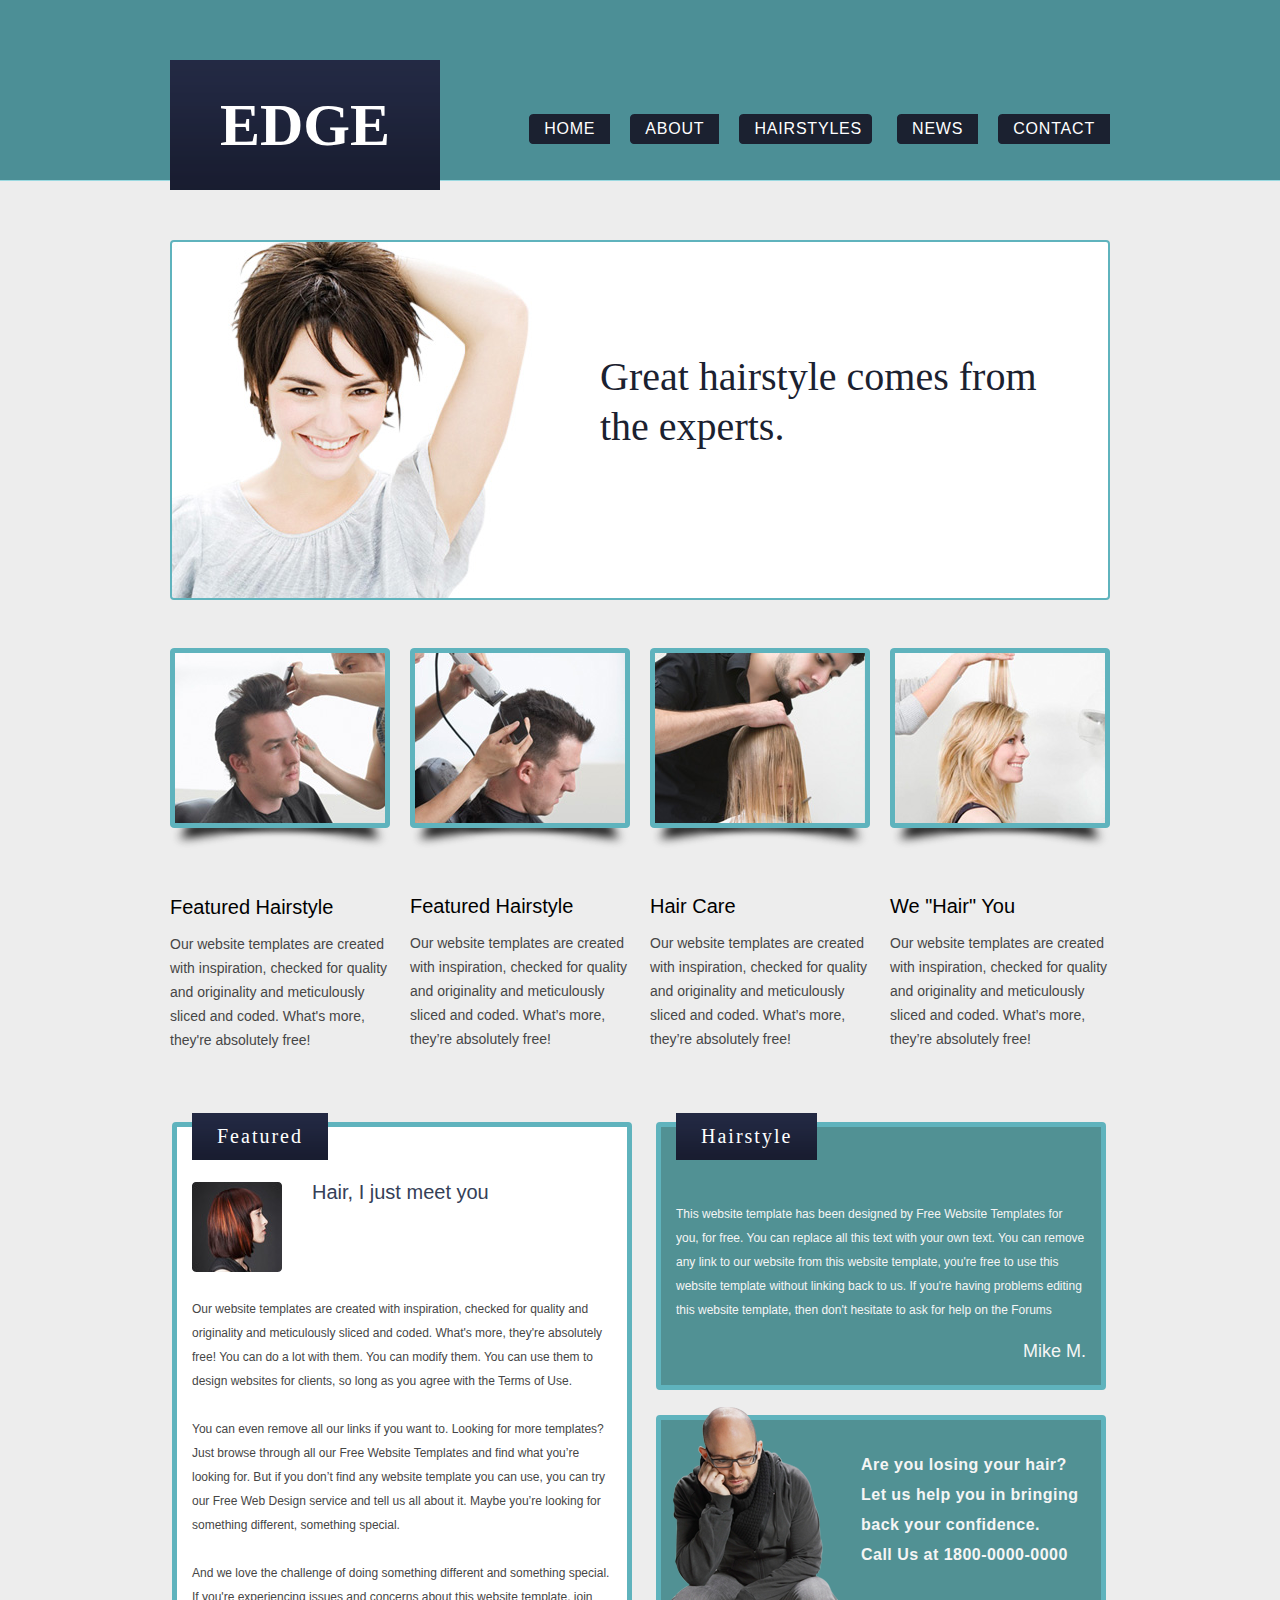
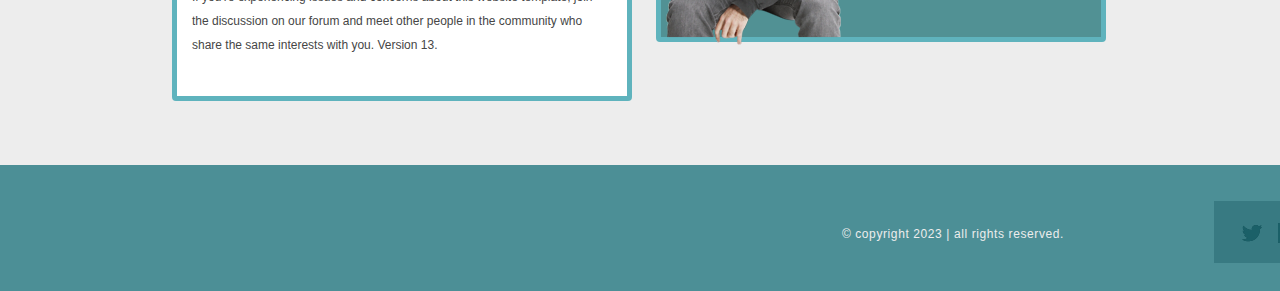
<file: html/index.html>
<!DOCTYPE html>
<html lang="en">

<head>
	<meta charset="UTF-8">
	<meta name="viewport" content="width=device-width, initial-scale=1.0">
	<title>assignment</title>
	<link rel="stylesheet" href="../style/style.css">
	
	

</head>
<body>


	<!-- ---------------------  header section ------- -->
	<div class="header">
		<div class="section">
			<div class="logo">
				<a href="index.html"><b>Edge</b></a>
			</div>
			<ul>
				<li class="selected">
					<a href="index.html">Home</a>
				</li>
				<li>
					<a href="about.html"> About</a>
				</li>
				<li>
					<a href="hairstyles.html">Hairstyles</a>
				</li>
				<li>
					<a href="news.html">News</a>
				</li>
				<li>
					<a href="contact.html"> Contact</a>
				</li>
			</ul>
		</div>

		
<!-- ---------------------article section in header section------------- -->


		<div class="article">
			<img src="../images/great-hairstyle.jpg" alt="">
			<h1>Great hairstyle comes from the experts.</h1>
		</div>
	</div>


	<!-- ----------------body part start -------- -->

	<div class="body">
	
		<ul>
			<li>
				<a href="hairstyles.html">
					<img src="../images/hairstyle17.jpg" alt=" hairstyle">
				</a>
				<b>featured hairstyle</b>
				<p>
					Our website templates are created with inspiration, checked for quality and originality and meticulously sliced and coded. What's more, they're absolutely free!
				</p>
			</li>
			<li>
				<a href="hairstyle.html"><img src="../images/hairstyle18.jpg" alt="hairstyl"></a>
				<b>featured hairstyle</b>
				<p>
					Our website templates are created with inspiration, checked for quality and originality and meticulously sliced and coded. What’s more, they’re absolutely free!
				</p>
			</li>
			<li>
				<a href="hairstyle.html"><img src="../images/hairstyle19.jpg" alt="hairstyle"></a>
				<b>hair care</b>
				<p>
					Our website templates are created with inspiration, checked for quality and originality and meticulously sliced and coded. What’s more, they’re absolutely free!
				</p>
			</li>
			<li>
				<a href="hairstyle.html"><img src="../images/hairstyle20.jpg" alt="hairstyle"></a>
				<b>we "hair" you</b>
				<p>
					Our website templates are created with inspiration, checked for quality and originality and meticulously sliced and coded. What’s more, they’re absolutely free!
				</p>
			</li>
		</ul>






    <div>
		<!-- featured part start from here ----------------------------- -->
		<div class="featured">
			<h2>Featured</h2>
			<img src="../images/featured.jpg" alt="featured">
			<h3>Hair, I just meet you</h3>
			<p>
				Our website templates are created with inspiration, checked for quality and originality and meticulously sliced and coded. What's more, they're absolutely free! You can do a lot with them. You can modify them. You can use them to design websites for clients, so long as you agree with the Terms of Use.
			</p>
			<p>
				You can even remove all our links if you want to. Looking for more templates? Just browse through all our Free Website Templates and find what you’re looking for. But if you don’t find any website template you can use, you can try our Free Web Design service and tell us all about it. Maybe you’re looking for something different, something special.
			</p>
			<p>
				And we love the challenge of doing something different and something special. If you're experiencing issues and concerns about this website template, join the discussion on our forum and meet other people in the community who share the same interests with you. Version 13.
			</p>
		</div>

		

<!-- section part start from here ......................................... -->
		<div class="section">
			<!-- article part start from here ----------------------------------------- -->
			<div class="article">
				<h2>hairstyle</h2>
					<p>
						This website template has been designed by Free Website Templates for you, for free. You can replace all this text with your own text. You can remove any link to our website from this website template, you're free to use this website template without linking back to us. If you're having problems editing this website template, then don't hesitate to ask for help on the Forums
					</p>
					<a href="#">Mike M.</a>
			</div>
			<!-- article part start from here ----------------------------------------- -->


         <!-- -------------------------newsletter part start from here -------------------- -->
			<div class="newsletter">
				<img src="../images/skinhead.png" alt="skinhead">
				<p>
					Are you losing your hair? Let us help you in bringing back your confidence. <span>Call Us at 1800-0000-0000</span>
				</p>
			</div>
			<!-- -------------------------newsletter part start from here -------------------- -->


		</div>
<!-- section part start from here ......................................... -->


	</div>
	<!-- end of featured part  -------------------------------- -->

	</div>
	<!-- ends of body part------------------------ -->


<!-- ----------------------------------------------footer part start from here -------- -->

	<div class="footer">
		<div>
			<div class="connect">
				<a href="http://freewebsitetemplates.com/go/twitter/" class="twitter">twitter</a>
				<a href="http://freewebsitetemplates.com/go/facebook/" class="facebook">facebook</a>
				<a href="http://freewebsitetemplates.com/go/googleplus/" class="googleplus">googleplus</a>
				<a href="http://pinterest.com/fwtemplates/" class="pinterest">pinterest</a>
			</div>
			<p>
				&copy; copyright 2023 | all rights reserved.
			</p>
		</div>
	</div>
</body>
</html>
</file>
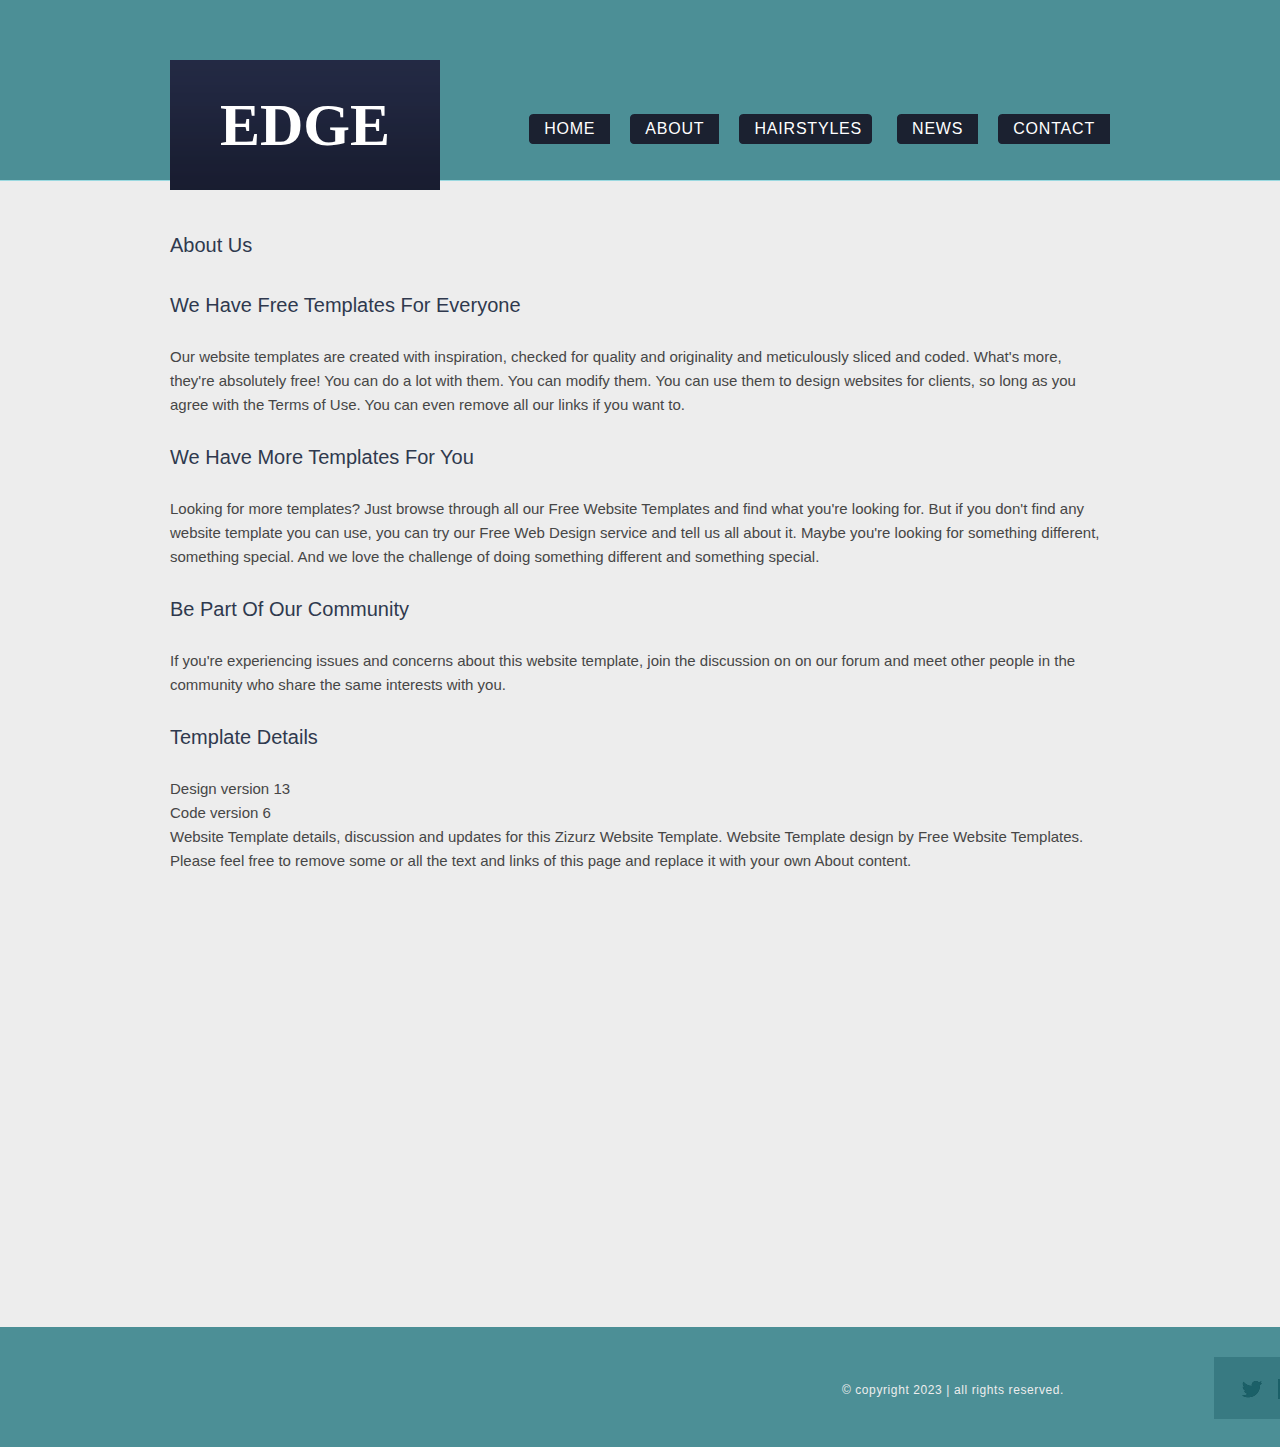
<file: html/about.html>
<!DOCTYPE html>
<html lang="en">
<head>

	<meta charset="UTF-8">
	<meta name="viewport" content="width=device-width, initial-scale=1.0">
	<title>About </title>
	<link rel="stylesheet" href="../style/style.css" type="text/css">

</head>
<body>
	
<!-- ------------------------------header section ------------------- -->
	<div class="header">
		<div class="section">
			<div class="logo">
				<a href="index.html"><b>Edge</b></a>
			</div>
			<ul>
				<li class="selected">
					<a href="index.html">Home</a>
				</li>
				<li>
					<a href="about.html"> About</a>
				</li>
				<li>
					<a href="hairstyles.html">Hairstyles</a>
				</li>
				<li>
					<a href="news.html">News</a>
				</li>
				<li>
					<a href="contact.html"> Contact</a>
				</li>
			</ul>
		</div>
	</div>

<!-- ----------------------------body section -------------------------------------- -->

	<div class="body">
			<h3>About us </h3>
			<b>We Have Free Templates for Everyone</b>
			<p>
				Our website templates are created with inspiration, checked for quality and originality and meticulously sliced and coded. What's more, they're absolutely free! You can do a lot with them. You can modify them. You can use them to design websites for clients, so long as you agree with the Terms of Use. You can even remove all our links if you want to.
			</p>
			<b>We Have More Templates for You</b>
			<p>
				Looking for more templates? Just browse through all our Free Website Templates and find what you're looking for. But if you don't find any website template you can use, you can try our Free Web Design service and tell us all about it. Maybe you're looking for something different, something special. And we love the challenge of doing something different and something special.
			</p>
			<b>Be Part of Our Community</b>
			<p>
				If you're experiencing issues and concerns about this website template, join the discussion on on our forum and meet other people in the community who share the same interests with you.
			</p>
			<b>Template details</b>
			<p>
				Design version 13<br>Code version 6<br>Website Template details, discussion and updates for this Zizurz Website Template. Website Template design by Free Website Templates. Please feel free to remove some or all the text and links of this page and replace it with your own About content.
			</p>
	</div>

<!-- ---------------------------------footer section----------------------------------------- -->

		<div class="footer">
			<div>
				<div class="connect">
					<a href="http://freewebsitetemplates.com/go/twitter/" class="twitter">twitter</a>
					<a href="http://freewebsitetemplates.com/go/facebook/" class="facebook">facebook</a>
					<a href="http://freewebsitetemplates.com/go/googleplus/" class="googleplus">googleplus</a>
					<a href="http://pinterest.com/fwtemplates/" class="pinterest">pinterest</a>
				</div>
				<p>
					&copy; copyright 2023 | all rights reserved.
				</p>
			</div>
		</div>




</body>
</html>
</file>
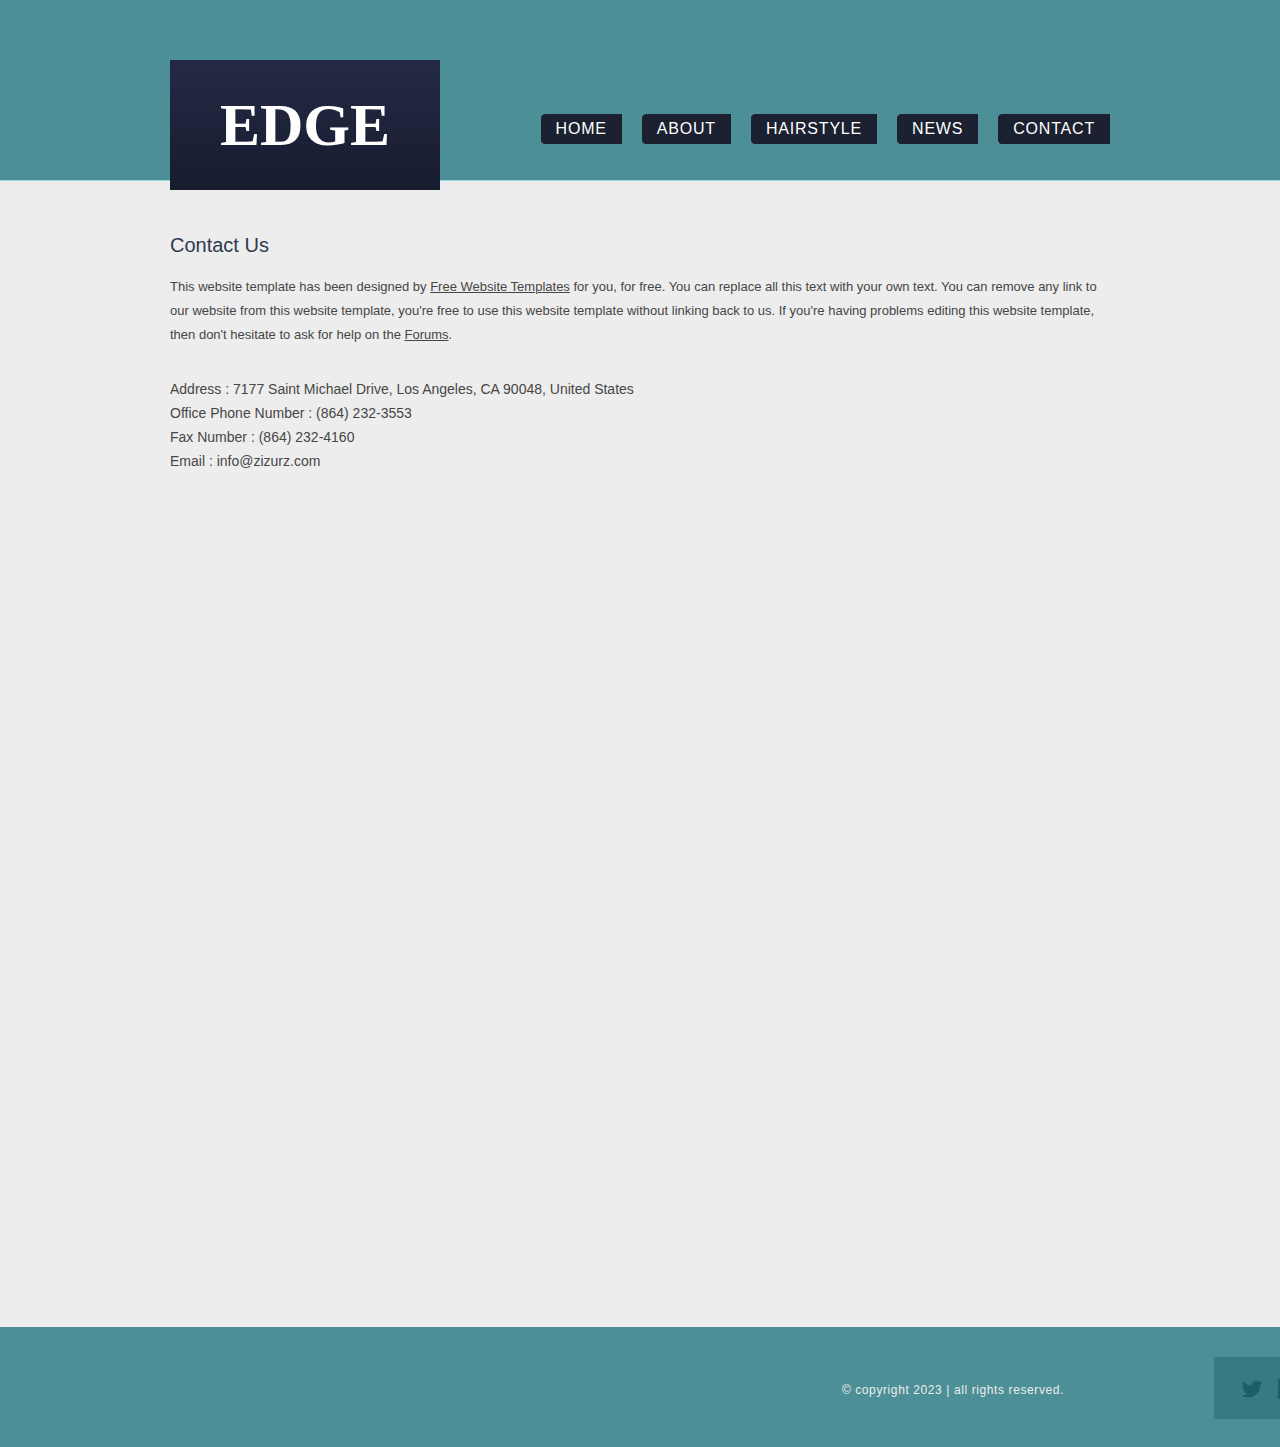
<file: html/contact.html>
<!DOCTYPE html>
<html lang="en">
<head>
	<meta charset="UTF-8">
	<meta name="viewport" content="width=device-width, initial-scale=1.0">
	<title>contact</title>
	<link rel="stylesheet" href="../style/style.css" type="text/css">
</head>
<body>

	<div class="header">
		<div class="section">
			<div class="logo">
				<a href="../html/index.html">Edge</a>
			</div>
			<ul>
				<li>
					<a href="../html/index.html">HOME</a>
				</li>
				<li>
					<a href="../html/about.html">ABOUT</a>
				</li>
				<li>
					<a href="../html/hairstyles.html">HAIRSTYLE</a>
				</li>
				<li class="selected">
					<a href="../html/news.html">NEWS</a>
				</li>
				<li>
					<a href="../html/contact.html">CONTACT</a>
				</li>
			</ul>
		</div>
	</div>


	

	<div class="body">
		<div class="article">
			<h3>contact us</h3>
			<p>
				This website template has been designed by <a href="http://www.freewebsitetemplates.com/">Free Website Templates</a> for you, for free. You can replace all this text with your own text. You can remove any link to our website from this website template, you're free to use this website template without linking back to us. If you're having problems editing this website template, then don't hesitate to ask for help on the <a href="http://www.freewebsitetemplates.com/forums/">Forums</a>.
			</p>
			<ul>
				<li>
					<span>Address :</span> 7177 Saint Michael Drive, Los Angeles, CA 90048, United States
				</li>
				<li>
					<span>Office Phone Number :</span> (864) 232-3553
				</li>
				<li>
					<span>Fax Number :</span> (864) 232-4160
				</li>
				<li>
					<span>Email :</span> <a href="http://www.freewebsitetemplates.com/misc/contact">info@zizurz.com</a>
				</li>
			</ul>
		</div>
	</div>

	

	<div class="footer">
		<div>
			<div class="connect">
				<a href="http://freewebsitetemplates.com/go/twitter/" class="twitter">twitter</a>
				<a href="http://freewebsitetemplates.com/go/facebook/" class="facebook">facebook</a>
				<a href="http://freewebsitetemplates.com/go/googleplus/" class="googleplus">googleplus</a>
				<a href="http://pinterest.com/fwtemplates/" class="pinterest">pinterest</a>
			</div>
			<p>
				&copy; copyright 2023 | all rights reserved.
			</p>
		</div>
	</div>

</body>
</html>
</file>
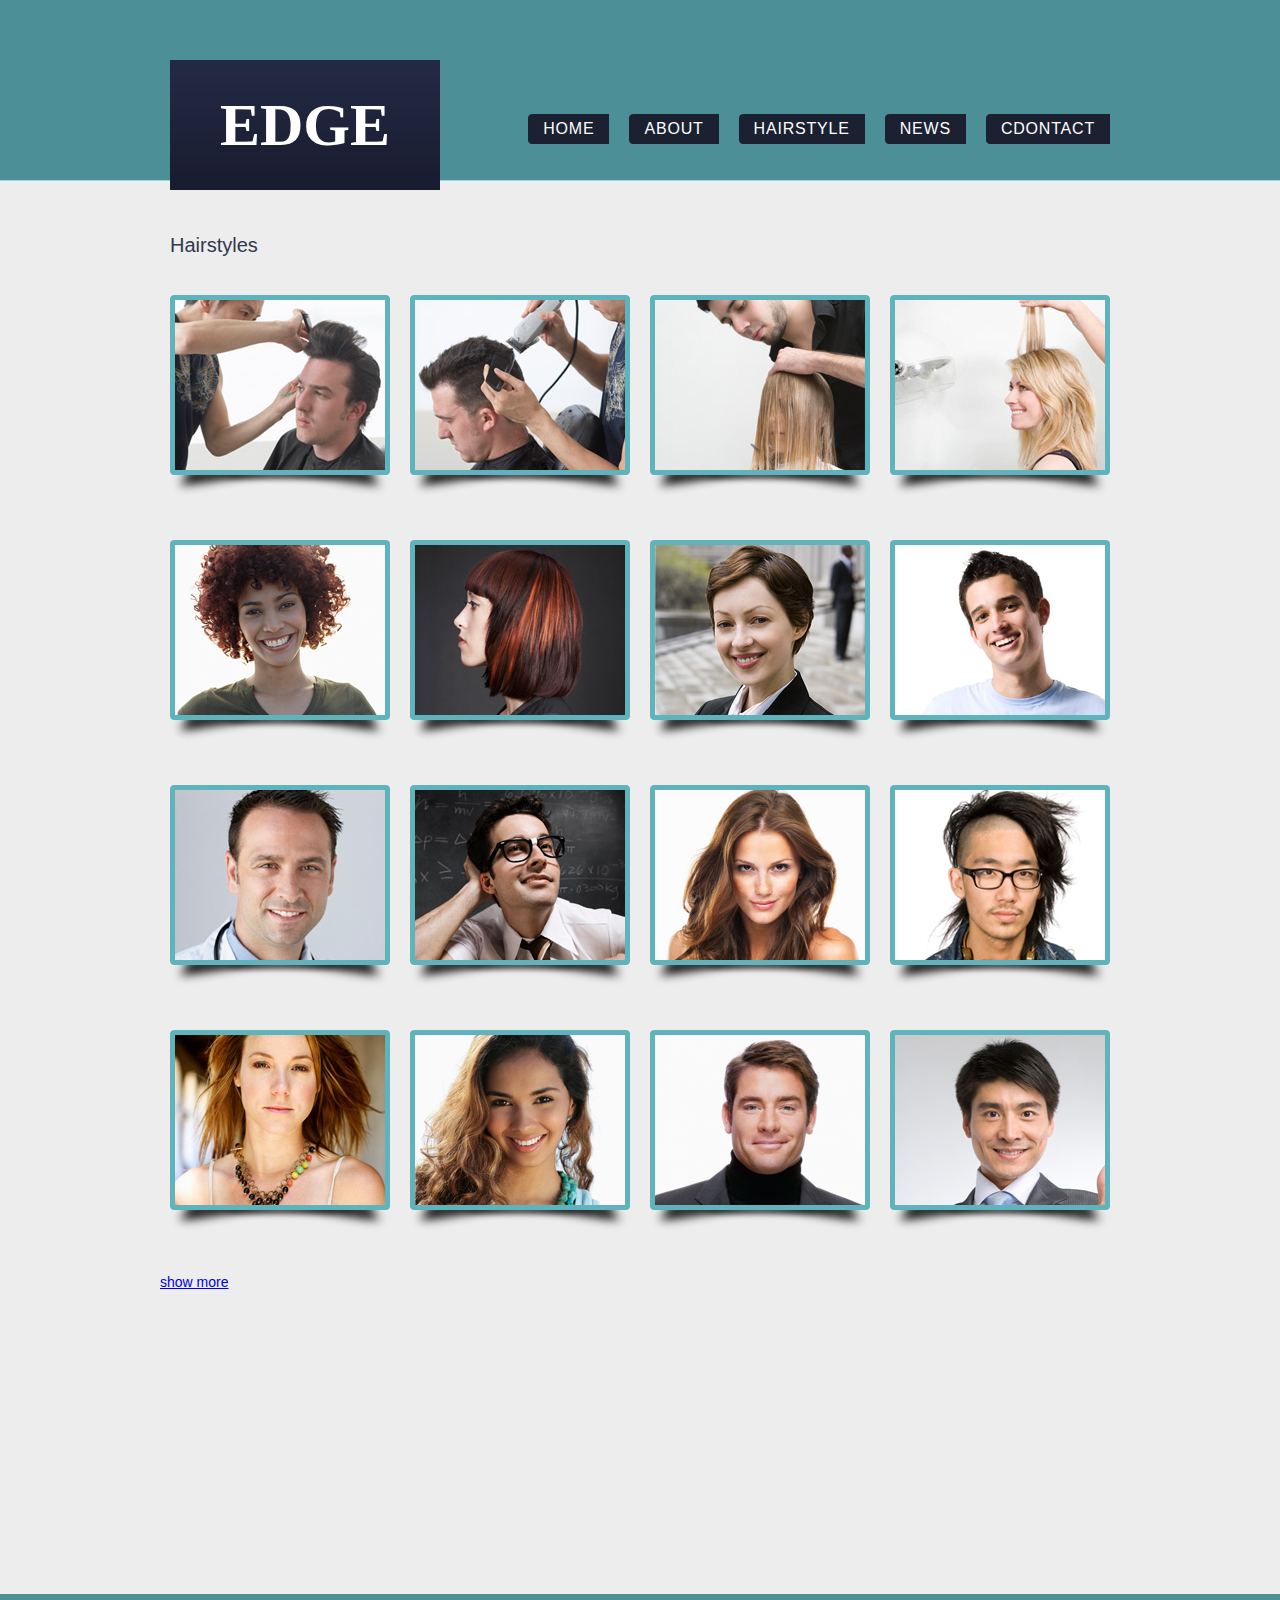
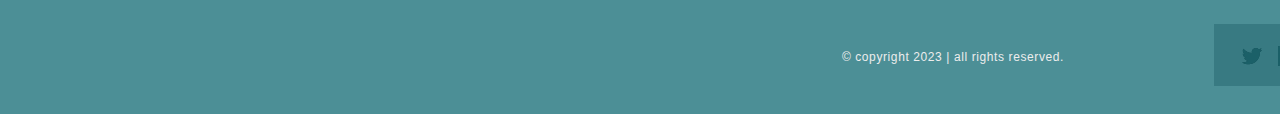
<file: html/hairstyles.html>
<!DOCTYPE HTML>
<!-- Website Template by freewebsitetemplates.com -->
<html>
<head>
	<meta charset="UTF-8">
	<title>Hairstyle</title>
	<link rel="stylesheet" href="../style/style.css" type="text/css">
</head>
<body>
	<div class="header">
		<div class="section">
			<div class="logo">
				<a href="../html/index.html">Edge</a>
			</div>
			<ul>
				

				<li>
					<a href="../html/index.html">HOME</a>
				</li>
				<li>
					<a href="../html/about.html">ABOUT</a>
				</li>
				<li class="selected">
					<a href="../html/hairstyles.html">HAIRSTYLE</a>
				</li>
				<li>
					<a href="../html/news.html">NEWS</a>
				</li>
				<li>
					<a href="../html/contact.html">CDONTACT</a>
				</li>
			</ul>
		</div>
	</div>
	<div class="body">
		<h3>hairstyles</h3>
		<ul>
			<li>
				<a href="#"><img src="../images/hairstyle1.jpg" alt="hairstyle1"></a>
			</li>
			<li>
				<a href="#"><img src="../images/hairstyle2.jpg" alt="hairstyle2"></a>
			</li>
			<li>
				<a href="#"><img src="../images/hairstyle3.jpg" alt="hairstyle3"></a>
			</li>
			<li>
				<a href="#"><img src="../images/hairstyle4.jpg" alt="hairstyle4"></a>
			</li>
			<li>
				<a href="#"><img src="../images/hairstyle5.jpg" alt="hairstyle5"></a>
			</li>
			<li>
				<a href="#"><img src="../images/hairstyle6.jpg" alt="hairstyle6"></a>
			</li>
			<li>
				<a href="#"><img src="../images/hairstyle7.jpg" alt="hairstyle7"></a>
			</li>
			<li>
				<a href="#"><img src="../images/hairstyle8.jpg" alt="hairstyle8"></a>
			</li>
			<li>
				<a href="#"><img src="../images/hairstyle9.jpg" alt="hairstyle9"></a>
			</li>
			<li>
				<a href="#"><img src="../images/hairstyle10.jpg" alt="hairstyle10"></a>
			</li>
			<li>
				<a href="#"><img src="../images/hairstyle11.jpg" alt="hairstyle11"></a>
			</li>
			<li>
				<a href="#"><img src="../images/hairstyle12.jpg" alt="hairstyle12"></a>
			</li>
			<li>
				<a href="#"><img src="../images/hairstyle13.jpg" alt="hairstyle13"></a>
			</li>
			<li>
				<a href="#"><img src="../images/hairstyle14.jpg" alt="hairstyle14"></a>
			</li>
			<li>
				<a href="#"><img src="../images/hairstyle15.jpg" alt="hairstyle15"></a>
			</li>
			<li>
				<a href="#"><img src="../images/hairstyle16.jpg" alt="hairstyle16"></a>
			</li>
		</ul>

<!-- ------------------------------------------more class here ------------ -->
		<a href="#" class="more">show more</a>
	</div>


<!-- -------------------------------footer start from here -------------- -->
	<div class="footer">
		<div>
			<div class="connect">
				<a href="http://freewebsitetemplates.com/go/twitter/" class="twitter">twitter</a>
				<a href="http://freewebsitetemplates.com/go/facebook/" class="facebook">facebook</a>
				<a href="http://freewebsitetemplates.com/go/googleplus/" class="googleplus">googleplus</a>
				<a href="http://pinterest.com/fwtemplates/" class="pinterest">pinterest</a>
			</div>
			<p>
				&copy; copyright 2023 | all rights reserved.
			</p>
		</div>
	</div>
</body>
</html>
</file>
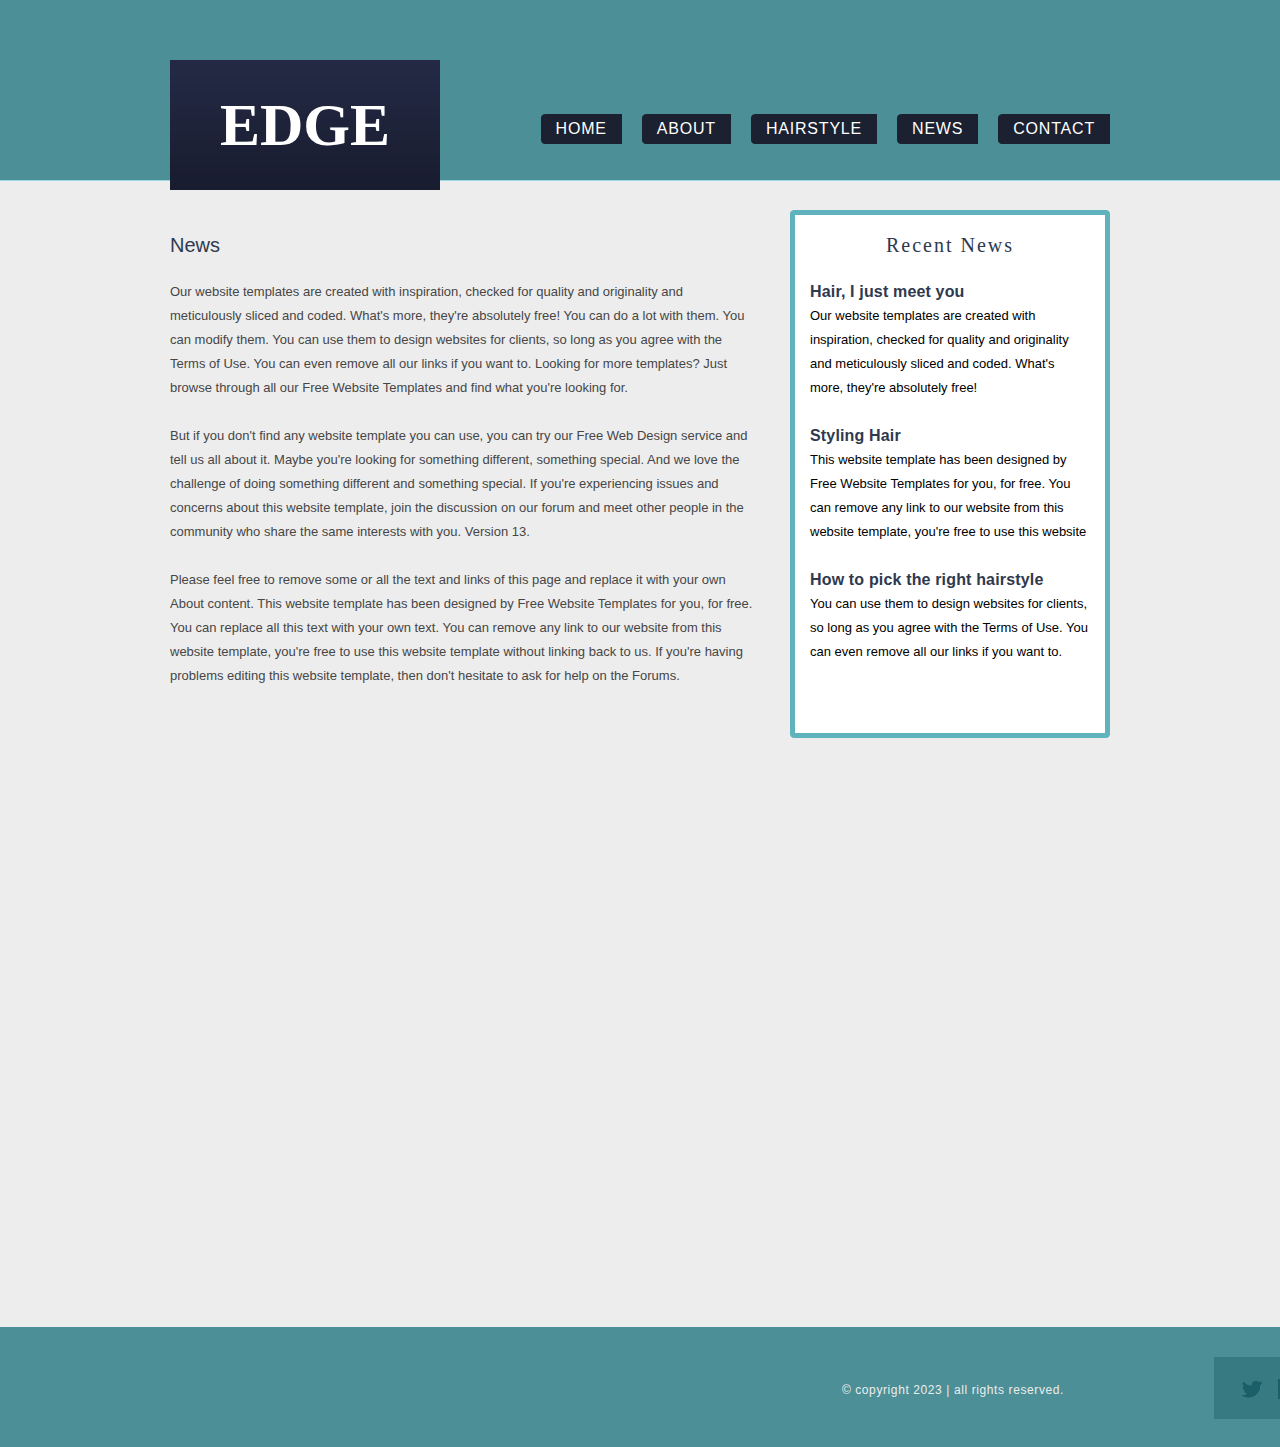
<file: html/news.html>
<!DOCTYPE html>
<html lang="en">
<head>
	<meta charset="UTF-8">
	<meta name="viewport" content="width=device-width, initial-scale=1.0">
	<title>NEWS</title>
	<link rel="stylesheet" href="../style/style.css" type="text/css">
</head>
<body>
	


	<div class="header">
		<div class="section">
			<div class="logo">
				<a href="../html/index.html">Edge</a>
			</div>
			<ul>
				<li>
					<a href="../html/index.html">HOME</a>
				</li>
				<li>
					<a href="../html/about.html">ABOUT</a>
				</li>
				<li>
					<a href="../html/hairstyles.html">HAIRSTYLE</a>
				</li>
				<li class="selected">
					<a href="../html/news.html">NEWS</a>
				</li>
				<li>
					<a href="../html/contact.html">CONTACT</a>
				</li>
			</ul>
		</div>
	</div>



	<div class="body">





		<div class="blog">



			<div class="content">
				<h3>news</h3>
				<p>
					Our website templates are created with inspiration, checked for quality and originality and meticulously sliced and coded. What's more, they're absolutely free! You can do a lot with them. You can modify them. You can use them to design websites for clients, so long as you agree with the Terms of Use. You can even remove all our links if you want to. Looking for more templates? Just browse through all our Free Website Templates and find what you're looking for.
				</p>
				<p>
					But if you don't find any website template you can use, you can try our Free Web Design service and tell us all about it. Maybe you're looking for something different, something special. And we love the challenge of doing something different and something special. If you're experiencing issues and concerns about this website template, join the discussion on our forum and meet other people in the community who share the same interests with you. Version 13.
				</p>
				<p>
					Please feel free to remove some or all the text and links of this page and replace it with your own About content. This website template has been designed by Free Website Templates for you, for free. You can replace all this text with your own text. You can remove any link to our website from this website template, you're free to use this website template without linking back to us. If you're having problems editing this website template, then don't hesitate to ask for help on the Forums.
				</p>
			</div>


			
			<div class="sidebar">
				<h3>recent news</h3>
				<ul>
					<li>
						<span><a href="#">Hair, I just meet you</a></span>
						<p>
							Our website templates are created with inspiration, checked for quality and originality and meticulously sliced and coded. What's more, they're absolutely free!
						</p>
					</li>
					<li>
						<span><a href="#">Styling Hair</a></span>
						<p>
							This website template has been designed by Free Website Templates for you, for free. You can remove any link to our website from this website template, you're free to use this website
						</p>
					</li>
					<li>
						<span><a href="#">How to pick the right hairstyle</a></span>
						<p>
							You can use them to design websites for clients, so long as you agree with the Terms of Use. You can even remove all our links if you want to.
						</p>
					</li>
				</ul>
			</div>
		</div>
	</div>


	
	
	<div class="footer">
		<div>
			<div class="connect">
				<a href="http://freewebsitetemplates.com/go/twitter/" class="twitter">twitter</a>
				<a href="http://freewebsitetemplates.com/go/facebook/" class="facebook">facebook</a>
				<a href="http://freewebsitetemplates.com/go/googleplus/" class="googleplus">googleplus</a>
				<a href="http://pinterest.com/fwtemplates/" class="pinterest">pinterest</a>
			</div>
			<p>
				&copy; copyright 2023 | all rights reserved.
			</p>
		</div>
	</div>

</body>
</html>
</file>
<file: style/style.css>
/* ----------------------background design */

body{
	background:#ededed url(../images/bg-header.gif) repeat-x;
	line-height: 1;
	font-family: Arial, Helvetica, sans-serif;
	margin: 0;
	padding: 0;
	font-size: 14px;
}


/* ---------------------------------header section start from here ------------ */
.header{
	margin: 0 auto;
	padding: 0;
	width: 960px;
}
.header .section{
	margin: 0;
	padding: 0;
	overflow: hidden;
   
}
.header .section .logo {
	float: left;
	margin: 0;
	padding: 60px 0 0 10px;
	width: 324px;
}
.header .section .logo a {
	background: url(../images/bg-logo.png) repeat-x;
	color: #fff;
	display: block;
	font-family: 'Arimo-Bold';
	font-size: 60px;
	font-weight: bold;
	/* font-family: normal; */
	height: 130px;
	width: 270px;
	line-height: 130px;
	margin: 0;
	padding: 0;
	text-align:center;
	text-decoration: none;
	text-transform: uppercase;
}
.header .section ul{
	/* background: url(../images/bg-nav-right.gif) no-repeat; */
	display:block;
	float:right;
	margin: 0;
	overflow: hidden;
	padding: 114px 0 0;
}
.header .section ul li {
	background: url(../images/bg-nav-right.gif) no-repeat;
	display:block;
	float: left;
	list-style: none;
	margin: 0 10px;
	padding: 0;
}
.header .section ul li a {
	background: url(../images/bg-nav-left.gif) no-repeat ;
	color: #fff;
	display: block;
	font-size: 16px;
	height: 30px;
	letter-spacing: 0.05em;
	line-height: 30px;
	margin: 0;
	padding: 0 15px;
	text-align: center;
	text-decoration: none;
	text-transform: uppercase;
	/* background-color:black;
  border: 1px solid black;
  border-radius:50px; */
}
.header .section ul li a:hover {
	color: #ccc;
}





/* --------------article section in header --------------------------- */
.header .article {
	background: #fff;
	border: 2px solid #5fb3bd;
	border-radius: 4px;
	margin: 50px auto 28px;
	overflow: hidden;
	padding: 0;
	width: 936px;
}
.header .article img {
	display: block;
	float: left;
	margin: 0 50px 0 0;
	padding: 0;
}
.header .article h1 {
	color: #1b2130;
	font-family: 'ChangaOne';
	font-size: 40px;
	font-weight: normal;
	margin: 0;
	line-height: 50px;
	padding: 110px 30px 30px;
}
/* ---------------------------------end of header section */


/* --------------------------------------body part ------------------ */
.body{
	margin: 0 auto;
	min-height: 812px;
	padding: 20px 0 50px;
	width: 960px;
}
.body > ul {
	margin: 0;
	overflow: hidden;
	padding: 0;
}
.body > ul li {
	float: left;
	list-style: none;
	margin: 0 10px;
	padding: 0;
	width: 220px;
}
.body > ul li > a {
	background: url(../images/frame.png) no-repeat ;
	display: block;
	margin: 0;
	padding: 5px 5px 70px;
}
.body > ul li > a:hover {
	opacity: 0.5;
}
/* ------------------------------------------------------------------- */
.body > ul li > a img {
	display: block;
	
}
/* ---------------------------------------------------------------- */
.body > ul li b {
	color: #000;
    display: block;
    font-size: 20px;
    font-weight: normal;
    margin: 0;
    padding: 3px 0 15px;
    text-transform: capitalize;
}
.body > ul li p {
	color: #464646;
	font-size: 14px;
	line-height: 24px;
	margin: 0;
	padding: 0;
}





/* some common body css-------------------------------------------- */


.body h2 {
	background: url(../images/bg-featured.png) repeat-x;
	color: #fff;
	font-family: 'Comfortaa-Regular';
	font-size: 20px;
	font-weight: normal;
	height: 47px;
	letter-spacing: 0.1em;
	left: 15px;
	line-height: 47px;
	margin: 0;
	padding: 0 25px;
	position: absolute;
	text-transform: capitalize;
	top: -14px;
}



.body div div {
    float: left;
    margin: 70px 12px;
    padding: 0px;
}





/* -------------featured work done here---------- */
.body div .featured {
	background: #fff;
	border: 5px solid #5fb3bd;
	border-radius: 4px;
	min-height: 450px;
	padding: 45px 15px 15px;
	position: relative;
	width: 420px;
}
.body div .featured h2{
	text-align: center;
}
.body div .featured img{
	display: block;
	float: left;
	margin: 10px 30px 25px 0;
	padding: 0;
}

.body div .featured h2{
	text-align: center;
}
/* -------------all h2 in body ---------------- */


/* -------------all h3 in body ---------------- */

.body div .featured h3 {
	color: #354057;
	font-size: 20px;
	font-weight: normal;
	margin: 0;
	padding: 10px 0 0;
	text-transform: none;
}


.body div .featured p {
	clear: both;
	color: #464646;
	font-size: 12px;
	line-height: 24px;
	margin: 0 0 24px;
	padding: 0;
}
/* //////////////////////////////done feathured work here  */

.body div .section{
	width: 450px;
}
.body div .section div {
	background: #519194;
	border: 5px solid #5fb3bd;
	border-radius: 4px;
	float: none;
	margin: 0;
	padding: 0 15px;
	position: relative;
}
.body div .section .article {
	height: 183px;
	margin-bottom: 25px;
	padding: 55px 15px 20px;
	text-align: right;
}
.body div .section .article h2 {
	text-align: left;
}
.body div .section .article h2 a {
	background: url(../images/icons.png) no-repeat 0 10px;
	display: inline-block;
	height: 40px;
	margin: 0;
	padding: 0;
	text-indent: -99999px;
	width: 31px;
}
.body div .section .article p {
	color: #f5f5f5;
	font-size: 12px;
	line-height: 24px;
	margin: 0;
	padding: 20px 0px;
	text-align: left;
}
.body div .section .article p a {
	color: #f5f5f5;
	text-decoration: underline;
}
.body div .section .article > a {
	color: #f5f5f5;
	font-size: 18px;
	text-decoration: none;
}
.body div .section .article > a:hover {
	color: #97d0d3;
}

/* -----------------------newsletter format start from here------------------- */
.body div .section .newsletter {
	height: 168px;
	padding: 30px 8px 19px 200px;
	position: relative;
}
.body div .section .newsletter img {
	display: block;
	left: 0;
	margin: 0;
	padding: 0;
	position: absolute;
	top: -13px;
	z-index: 5;
} 

.body div .section .newsletter p {
	color: #f5f5f5;
	font-size: 16px;
	font-weight: bold;
	letter-spacing: 0.03em;
	line-height: 30px;
	margin: 0;
	padding: 0;
}

.body div .section .newsletter p span {
	display: block;
}
/* -----------------------newsletter format end here------------------- */

/* ----------------------footter section start from here ---------------------- */


.footer{
	background: #4c8f96;
	margin: 0;
	padding: 0;
	border-top: 255px solid #EDEDED;
}


.footer > div {
	margin: 0;
	padding: 30px 0 28px;
	overflow: hidden;
	text-align: center;
	width: 1418px;
}



.footer div p {
	color: #ededed;
	display: inline-block;
	float: right;
	font-size: 12px;
	letter-spacing: 0.05em;
	margin: 0;
	padding: 27px 0 0;
	text-align: center;
}

.footer div .connect {
	background: #387a82;
	float: right;
	height: 18px;
	margin: 0 20px 0 150px;
	padding: 22px 20px;
	overflow: hidden;
	width: 144px;
}

.footer div .connect span {
	color: #ededed;
	display: inline-block;
	float: left;
	font-size: 12px;
	height: 19px;
	line-height: 21px;
	margin: 0;
	padding: 0 0 0 39px;
}


.footer div .connect a {
	background: url(../images/icons.png) no-repeat ;
	display: block;
	float: left;
	height: 20px;
	margin: 0 8px;
	padding: 0;
	text-indent: -99999px;
	width: 20px;
}
.footer div .connect .twitter {
	background-position: 0 -32px;
}
.footer div .connect .twitter:hover {
	background-position: -25px -32px;
}
.footer div .connect .facebook {
	background-position: 0 -57px;
}
.footer div .connect .facebook:hover {
	background-position: -25px -57px;
}
.footer div .connect .googleplus {
	background-position: 0 -82px;
}
.footer div .connect .googleplus:hover {
	background-position: -25px -82px;
}
.footer div .connect .pinterest {
	background-position: 0 -107px;
}
.footer div .connect .pinterest:hover {
	background-position: -25px -107px;
}





/* -----------------------------------about.html start from here ----------------------------------- */
.body h3 {
	color: #2f394e;
	margin: 0;
	padding: 0;
	font-size: 20px;
	font-weight: normal;
	margin: 0;
	padding: 25px 10px 40px;
	text-transform: capitalize;
}
.body > b {
	color: #2f394e;
	display: inline-block;
	font-size: 20px;
	font-weight: normal;
	margin: 0;
	padding: 0 10px;
	text-transform: capitalize;
}

.body > p {
	color: #464646;
	font-size: 15px;
	line-height: 24px;
	margin: 0;
	padding: 30px 10px;
}

/* -----------------------------------news style start from here ---------------------- */


.body .blog {
	padding: 0;
}

.body .content {
	float: left;
	margin: 0 35px 0 10px;
	padding: 0;
	width: 585px;
}
.body .content h3 {
	padding-bottom: 25px;
	padding-left: 0;
}

.body .content p {
	color: #464646;
	font-size: 13px;
	line-height: 24px;
	margin: 0;
	padding: 0 0 24px;
}

.body .sidebar {
	background: url(../images/bg-sidebar.jpg) repeat-y top left;
	float: right;
	margin: 0 10px 82px 0;
	padding: 0;
	width: 320px;
}

.body .sidebar h3 {
	background: url(../images/bg-sidebar-heading.jpg) no-repeat 0 0;
	color: #2f394e;
	font-family: 'Comfortaa-Regular';
	font-size: 20px;
	font-weight: normal;
	letter-spacing: 0.1em;
	margin: 0;
	padding: 25px 10px;
	text-align: center;
	text-transform: capitalize;
}

.body .sidebar ul {
	background: url(../images/bg-sidebar-footer.jpg) no-repeat bottom left;
	margin: 0;
	padding: 0 20px 50px;
}
.body .sidebar ul li {
	list-style: none;
	margin: 0;
	padding: 0 0 24px;
}
.body .sidebar ul li span {
	color: #2f394e;
	display: block;
	font-size: 16px;
	font-weight: bold;
	letter-spacing: 0.01em;
	line-height: 24px;
	margin: 0;
	padding: 0;
}

.body .sidebar ul li span a {
	color: #2f394e;
	text-decoration: none;
}
.body .sidebar ul li span a:hover {
	color: #4c8f97;
}
.body .sidebar ul li p {
	color: #000;
	font-size: 13px;
	line-height: 24px;
	margin: 0;
	padding: 0;
}



/* -------------------------------contact part start from here ------- */

.body > .article {
	margin: 0;
	padding: 0;
}
.body > .article b {
	color: #2f394e;
	display: inline-block;
	font-weight: normal;
	margin: 0;
	padding: 0 10px 15px;
	text-transform: capitalize;
}
.body > .article p {
	color: #464646;
	font-size: 13px;
	line-height: 24px;
	margin: 0;
	padding: 0 10px;
}
.body > .article p a {
	color: #464646;
	text-decoration: underline;
}
.body > .article p a:hover {
	color: #252525;
}
.body > .article ul {
	margin: 0;
	padding: 30px 0 30px 10px;
}

.body > .article ul li {
	color: #464646;
	line-height: 24px;
	list-style: none;
	margin: 0;
	padding: 0;
}
.body > .article ul li a {
	color: #464646;
	text-decoration: none;
}
.body > .article ul li a:hover {
	color: #252525;
}
.body > .article h3 {
	padding-bottom: 20px;
}
</file>
